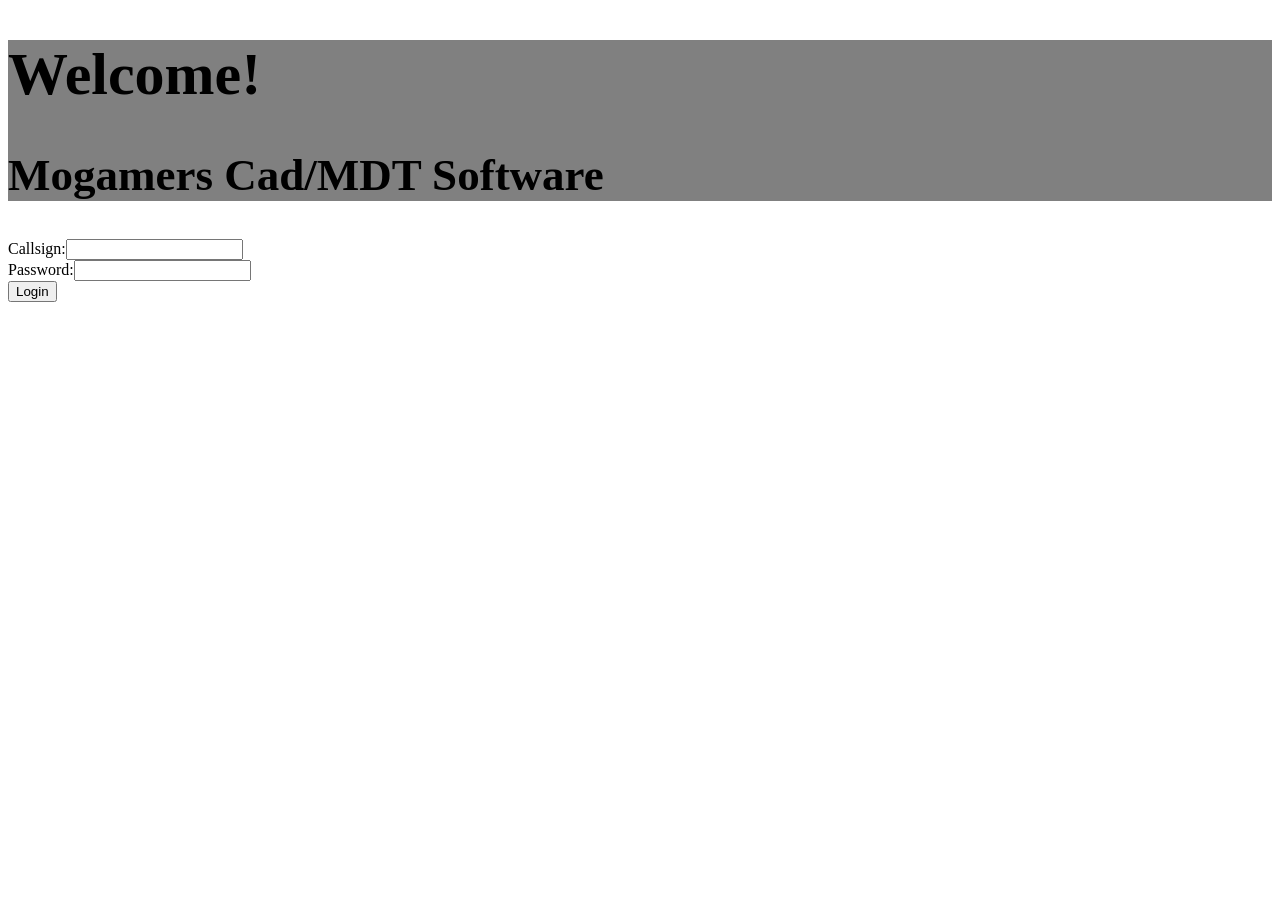
<file: index.html>
<!DOCTYPE html>

<title>Mo's CAD/MDT Software</title>
<link rel="stylesheet" href="v2.css">
<body>
  <div class="header">
<h1>Welcome!</h1>
    <h2>Mogamers Cad/MDT Software</h2>
  </div>
<label>Callsign:</label><input type="text" id="Username"><br>
<label>Password:</label><input type="password" id="Password"><br>
<button id="LoginButton" type="submit" value="Login" onclick="Login()">Login</button>
<script src="login.js"></script>
</body>
</file>
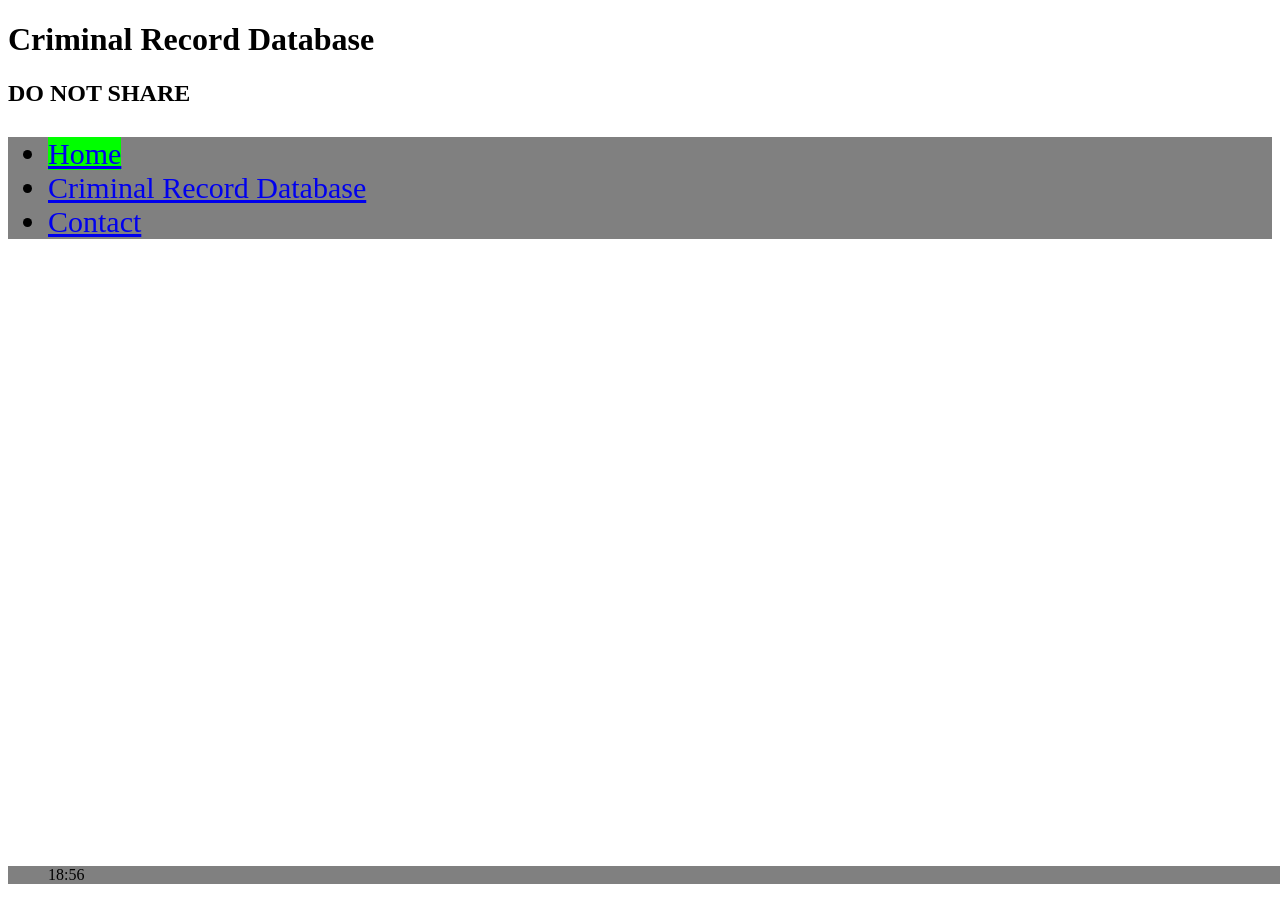
<file: crs.html>
<!DOCTYPE HTML>
<head>
<title>Criminal Record Database</title>
<link rel="stylesheet" href="v2.css">
</head>
<body>
    <h1>Criminal Record Database</h1>
    <h2>DO NOT SHARE</h2>
    <ul class="header">
  <li><a href="https://dada-dev-studios.github.io/Mogamers-CAD-MDT/home.html" class="active">Home</a></li>
  <li><a href="https://dada-dev-studios.github.io/Mogamers-CAD-MDT/crs.html">Criminal Record Database</a></li>
  <li><a href="#contact">Contact</a></li>
</ul>
<ul  class="taskbar">
  <li id="taskbartime">16:49</li>



</ul>
    <script src="login.js"></script>
</body>
</file>
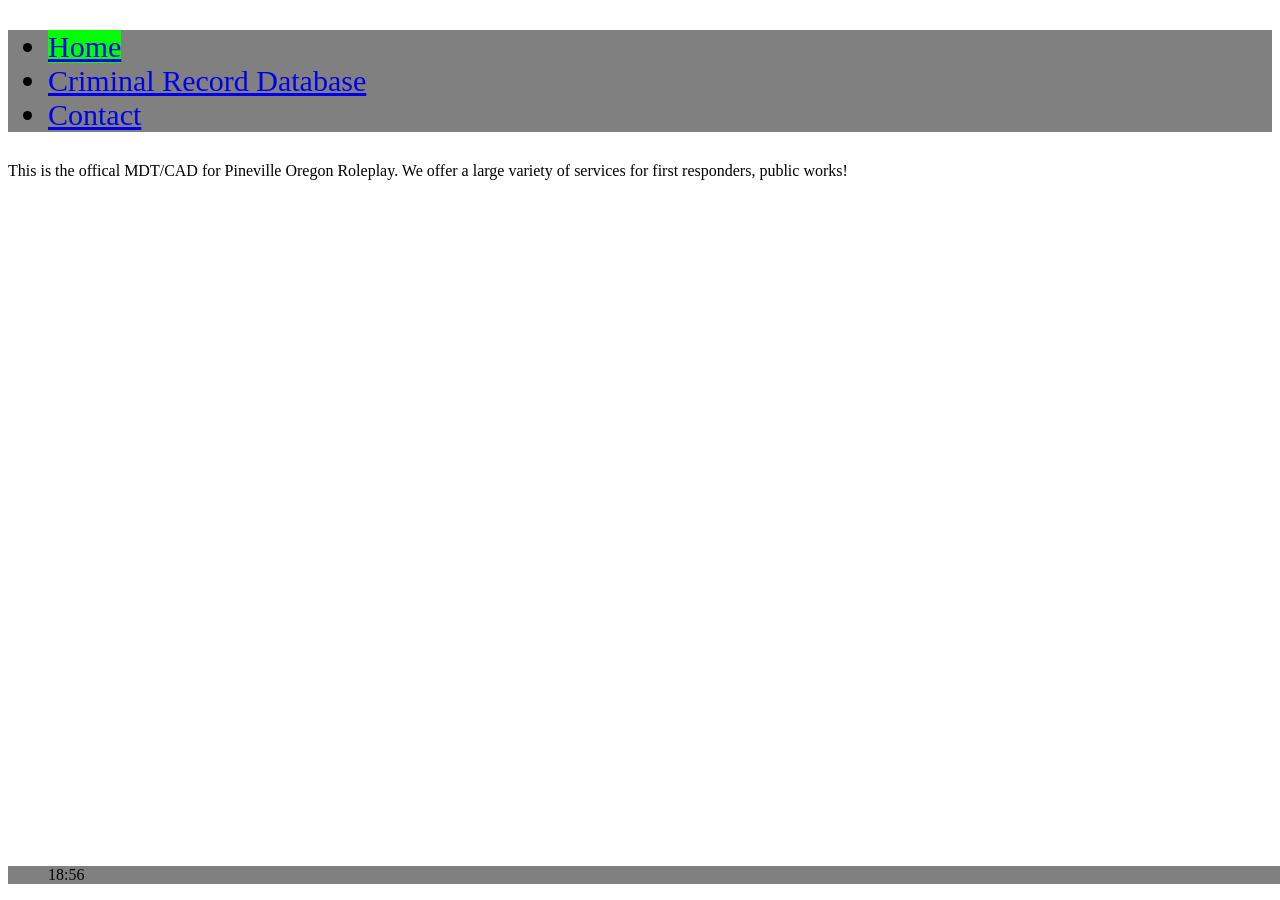
<file: home.html>
<!DOCTYPE html>
<head>
  <title>Mo's MDT/CAD</title>
    <link rel="stylesheet" href="v2.css">
</head>
<ul class="header">
  <li><a href="https://dada-dev-studios.github.io/Mogamers-CAD-MDT/home.html" class="active">Home</a></li>
  <li><a href="https://dada-dev-studios.github.io/Mogamers-CAD-MDT/crs.html">Criminal Record Database</a></li>
  <li><a href="#contact">Contact</a></li>
</ul>
<html>This is the offical MDT/CAD for Pineville Oregon Roleplay. We offer a large variety of services for first responders, public works!</html>
<ul  class="taskbar">
  <li id="taskbartime">16:49</li>



</ul>
<script src="login.js"></script>
</file>
<file: v2.css>
body {
background-color: white;
}

.header {
  text-align: left;
  font-size: 30px;
  background-color: gray;
}
ul li a.active {
  background-color: lime;

}

.taskbar {
  list-style-type: none;
  background-color: gray;
  position: fixed;
  bottom: 0;
  width: 100%;

}
</file>
